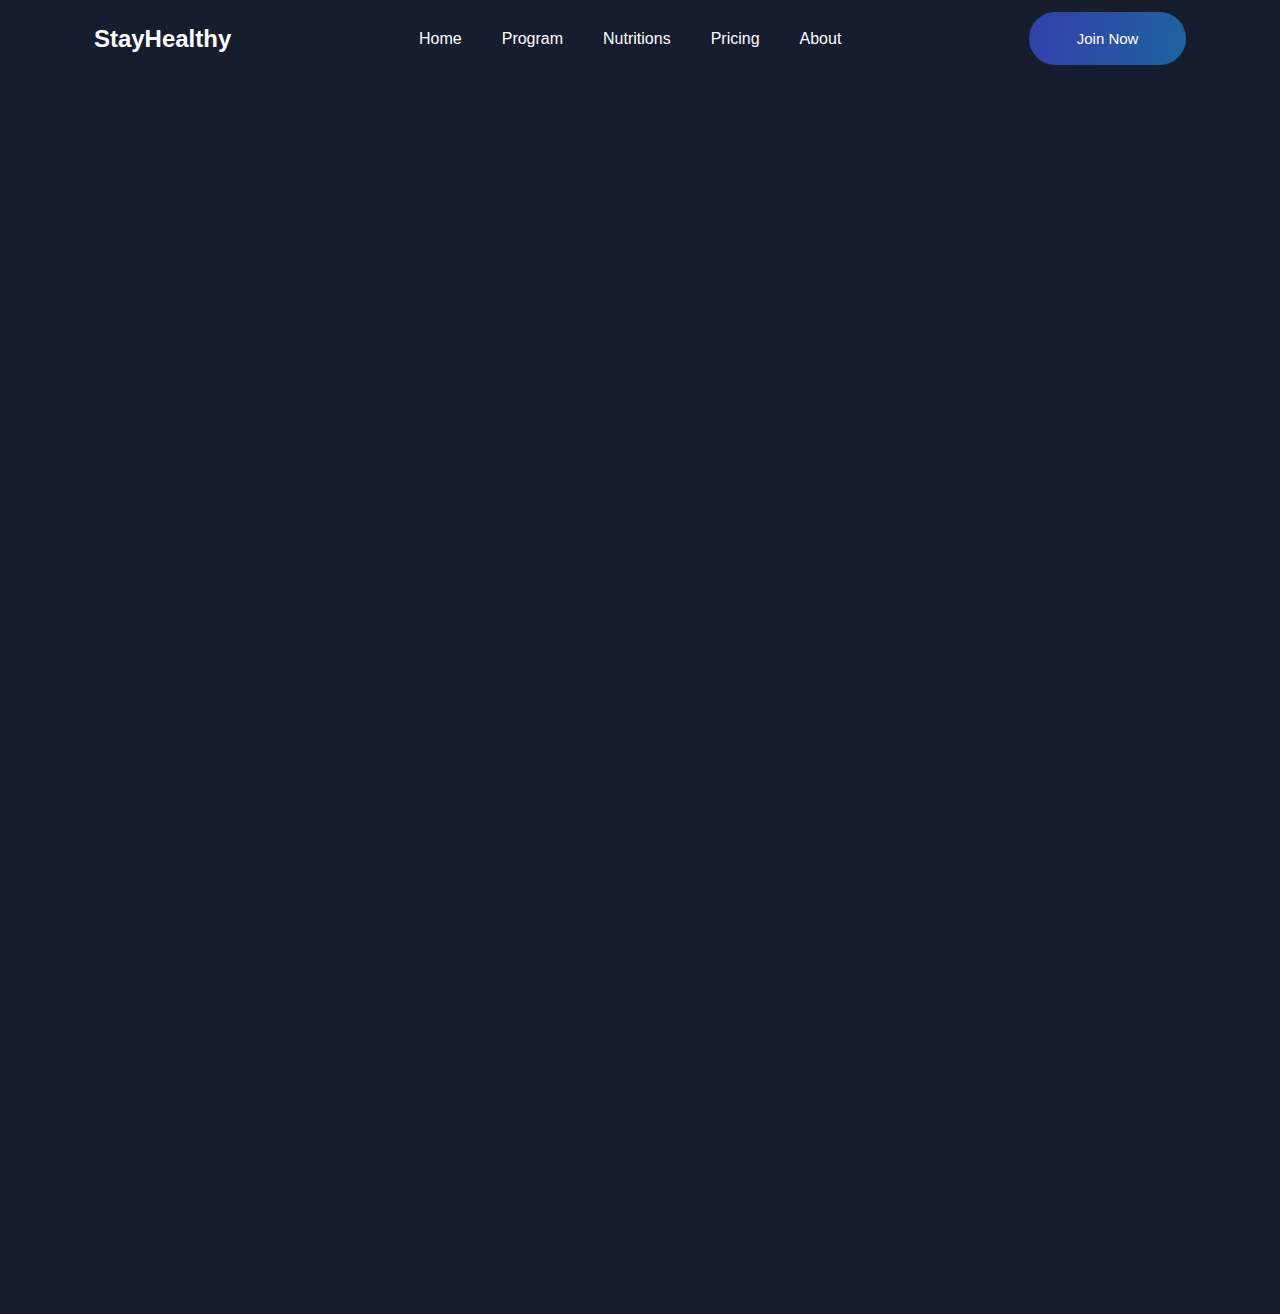
<file: bootstrap/2index.html>
<!DOCTYPE html>
<html lang="en">
<head>
    <meta charset="UTF-8">
    <meta http-equiv="X-UA-Compatible" content="IE=edge">
    <meta name="viewport" content="width=device-width, initial-scale=1.0">
    <title>Document</title>
    <link rel="stylesheet" href="2style.css">
</head>
<body>
    <section class="main">
        <div class="header">
        <div class="logo">
         <h1>StayHealthy</h1>
       </div>
       <div class="menu">
        <ul>
            <li>Home</li>
            <li>Program</li>
            <li>Nutritions</li>
            <li>Pricing</li>
            <li>About</li>
        </ul>
       </div>
       <div class="btn">
        <button>Join Now</button>
       </div>
        </div>
    </section>
</body>
</html>
</file>
<file: bootstrap/2style.css>
*{
    margin: 0;
    padding: 0;
}
.main{
    height: 1314px;
    background: rgba(22, 29, 47, 1);
}
.header{
    display: flex;
    justify-content: space-around;
    align-items: center;
    padding-top: 12px;
}
.menu ul{
    display: flex;
    list-style: none;
    gap: 40px;
    font-family: Poppins, sans-serif;
    font-size: 14;
    font-weight: 500;
    color: white;
}
.menu ul li{
    cursor: pointer;
}
.logo h1{
    font-family: Poppins, sans-serif;
    font-size: 24px;
    color: white;
}
.btn button{
    width:157px;
    height: 53px;
    border-radius: 28px;
    border: none;
    background: linear-gradient(97.1deg, #3043A9 11.99%, #1F629F 96.6%);
    font-size: 15px;
    font-weight: 500;
    font-family: Poppins, sans-serif;
    color: white;
    cursor: pointer;
}
</file>
